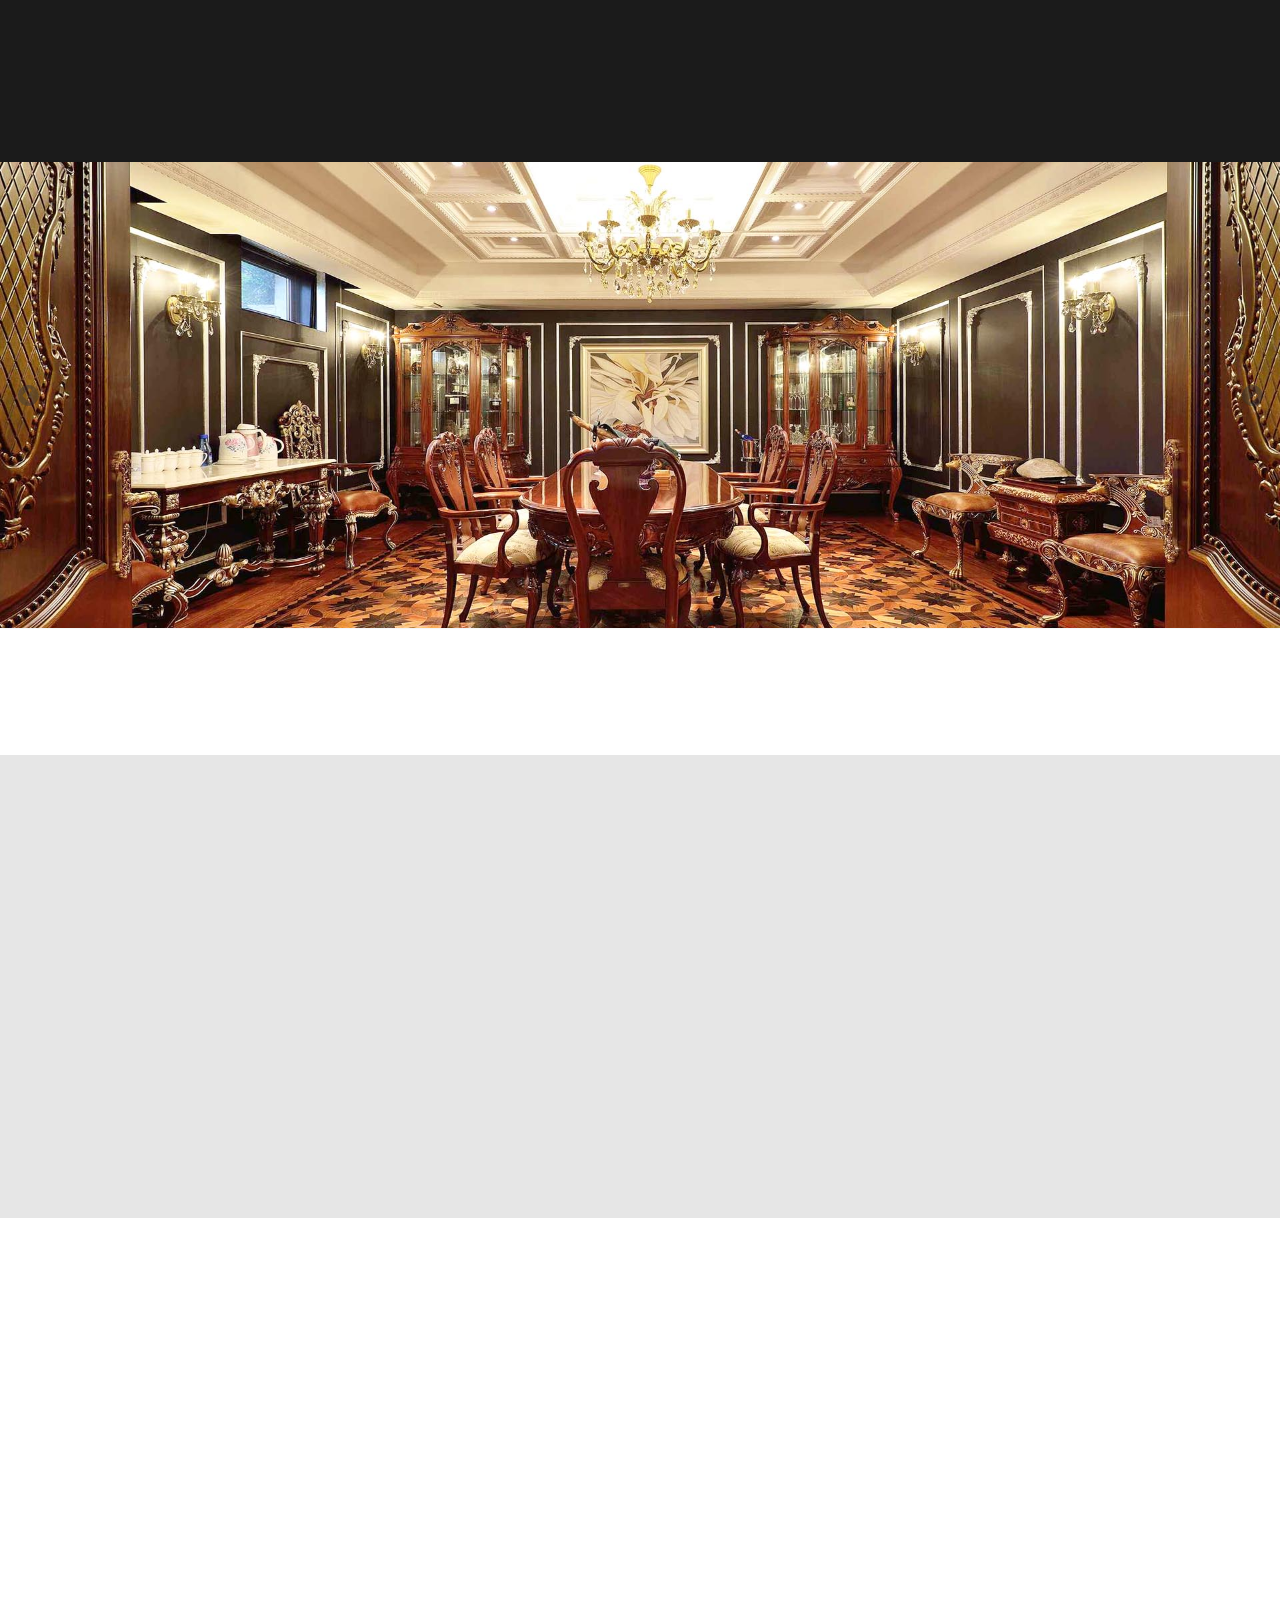
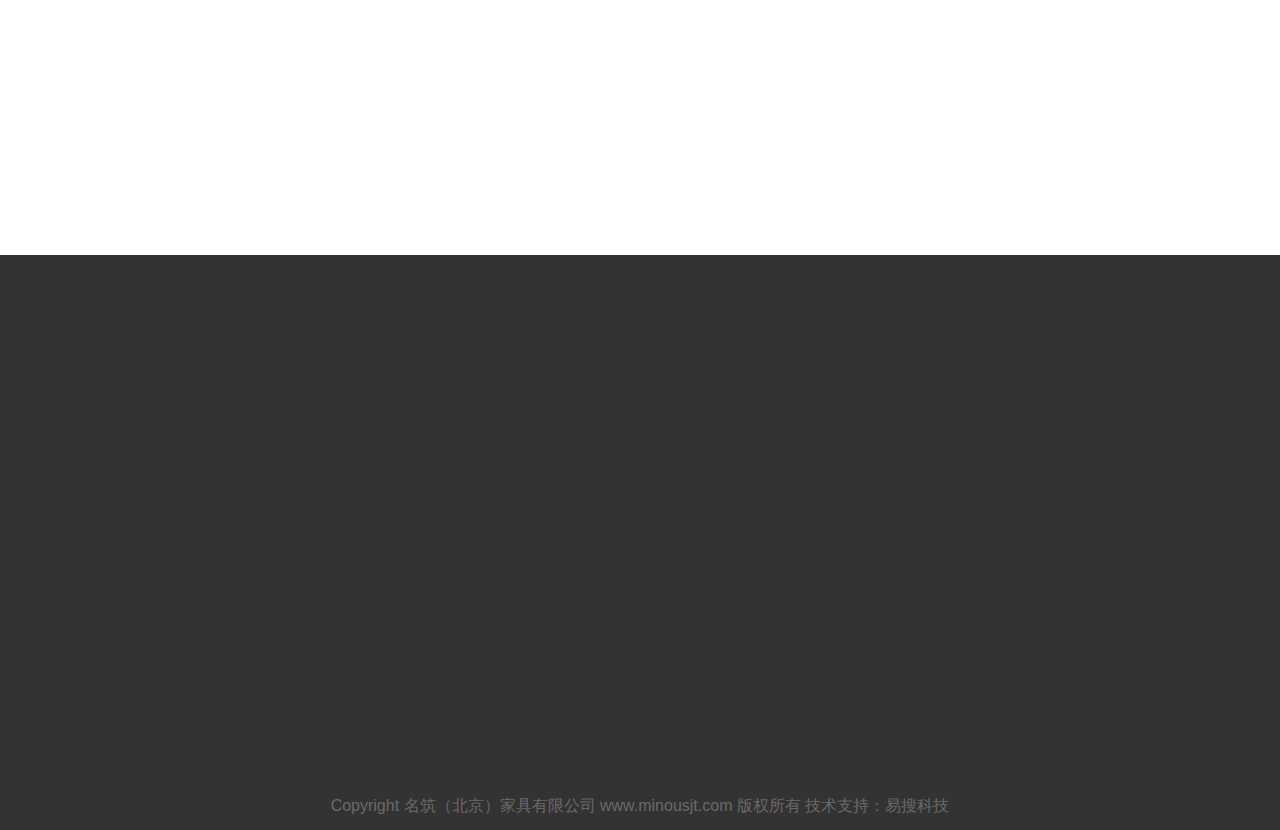
<file: index.html>
<!doctype html>
<html class="no-js">
	<head>
		<meta charset="utf-8">
		<meta http-equiv="X-UA-Compatible" content="IE=edge">
		<meta name="description" content="">
		<meta name="keywords" content="">
		<meta name="viewport" content="width=device-width, initial-scale=1">
		<title></title>

		<!-- Set render engine for 360 browser -->
		<meta name="renderer" content="webkit">

		<!-- No Baidu Siteapp-->
		<meta http-equiv="Cache-Control" content="no-siteapp" />

		<!-- <link rel="icon" type="image/png" href="assets/i/favicon.png"> -->

		<!-- Add to homescreen for Chrome on Android -->
		<meta name="mobile-web-app-capable" content="yes">
		<!-- <link rel="icon" sizes="192x192" href="assets/i/app-icon72x72@2x.png"> -->

		<!-- Add to homescreen for Safari on iOS -->
		<meta name="apple-mobile-web-app-capable" content="yes">
		<meta name="apple-mobile-web-app-status-bar-style" content="black">
		<meta name="apple-mobile-web-app-title" content="Amaze UI" />
		<!-- <link rel="apple-touch-icon-precomposed" href="assets/i/app-icon72x72@2x.png"> -->

		<!-- Tile icon for Win8 (144x144 + tile color) -->
		<!-- <meta name="msapplication-TileImage" content="assets/i/app-icon72x72@2x.png"> -->
		<meta name="msapplication-TileColor" content="#0e90d2">

		<link rel="stylesheet" href="css/amazeui.min.css">
		<link rel="stylesheet" href="css/index.css">
	</head>
	<body>
		<div class="header">
			<div class="head am-cf am-hide-sm">
				<p class="am-fl" data-am-scrollspy="{animation: 'fade'}">
					<a href="#">联系我们</a> /
					<a href="#">产品中心</a> /
					<a href="#">关于我们</a>
				</p>
				<p class="am-fr" data-am-scrollspy="{animation: 'fade'}">
					<img src="images/phone.png"><span>销售服务热线：400-1368-138</span>
				</p>
			</div>
			<div class="logo am-container" data-am-scrollspy="{animation: 'slide-left'}">
				<div><img src="images/LOGO.png"></div>
				<div class="am-header-right am-header-nav am-show-sm-down">
					<a href="#right-link" class="" data-am-offcanvas="{target: '#r-nav'}">
						<i class="am-header-icon am-icon-bars"></i> 菜单
					</a>
				</div>
			</div>
			<!-- 侧边栏内容 -->
			<div id="r-nav" class="am-offcanvas">
				<div class="am-offcanvas-bar am-offcanvas-bar-flip">
					<nav class="am-offcanvas-content">
						<a href="/"><span class="logo-slide"></span></a>
						<p><i class="am-icon-home"></i> <a href="/">网站首页</a></p>
						<p><i class="am-icon-desktop"></i> <a href="/anli.html">案例展示</a></p>
						<p><i class="am-icon-cogs"></i> <a href="/fuwu.html">服务内容</a></p>
						<p><i class="am-icon-credit-card"></i> <a href="/zixun.html">最新动态</a></p>

						<p><i class="am-icon-user"></i> <a href="/about.html">关于我们</a></p>
						<p><i class="am-icon-qq"></i> <a href="/contact.html">联系我们</a></p>
					</nav>
				</div>
			</div>
			<div class="nav am-hide-sm-down" data-am-scrollspy="{animation: 'slide-right'}">
				<ul class="am-cf">
					<li>
						<a href="#">
							<p>网站首页</p>
							<p>Hone</p>
						</a>
					</li>
					<li>
						<a href="#">
							<p>品牌信息</p>
							<p>Brand information </p>
						</a>
					</li>
					<li>
						<a href="#">
							<p>新闻资讯</p>
							<p>News</p>
						</a>
					</li>
					<li>
						<a href="#">
							<p>设计项目</p>
							<p>Design projects </p>
						</a>
					</li>
					<li>
						<a href="#">
							<p>案例展示</p>
							<p>Case shows </p>
						</a>
					</li>
					<li>
						<a href="#">
							<p>联系我们</p>
							<p>Contact us</p>
						</a>
					</li>
				</ul>
			</div>
		</div>
		<!-- 轮播图 -->
		<div class="am-slider am-slider-default" data-am-flexslider>
			<ul class="am-slides">
				<li><img src="images/banner1.jpg" /></li>
				<li><img src="images/banner2.jpg" /></li>
				<li><img src="images/banner3.jpg" /></li>
			</ul>
		</div>
		<div class="wrapper am-container">
			<ul>
				<li data-am-scrollspy="{animation: 'slide-bottom', delay: 300}">
					<img src="images/celiang.png">
					<p>免费测量</p>
				</li>
				<li data-am-scrollspy="{animation: 'slide-bottom', delay: 400}">
					<img src="images/sheji.png">
					<p>专业设计</p>
				</li>
				<li data-am-scrollspy="{animation: 'slide-bottom', delay: 500}">
					<img src="images/chutu.png">
					<p>设计出图</p>
				</li>
				<li data-am-scrollspy="{animation: 'slide-bottom', delay: 600}">
					<img src="images/anzhuang.png">
					<p>快捷安装</p>
				</li>
				<li data-am-scrollspy="{animation: 'slide-bottom', delay: 700}">
					<img src="images/weihu.png">
					<p>终身维护</p>
				</li>
				<li data-am-scrollspy="{animation: 'slide-bottom', delay: 800}">
					<img src="images/pinzhi.png">
					<p>品质保证</p>
				</li>
				<li data-am-scrollspy="{animation: 'slide-bottom', delay: 900}">
					<img src="images/huanbao.png">
					<p>环保材料</p>
				</li>
				<li data-am-scrollspy="{animation: 'slide-bottom', delay: 1000}">
					<img src="images/shuixing.png">
					<p>健康涂装</p>
				</li>
			</ul>
		</div>
		<div class="about">
			<div class="about-us am-cf">
				<div class="left am-fl" data-am-scrollspy="{animation: 'slide-left'}">
					<img src="images/about.png" width="100%">
				</div>
				<div class="right am-fl" data-am-scrollspy="{animation: 'slide-right'}">
					<div class="am-tabs" data-am-tabs="{noSwipe: 1}" id="doc-tab-demo-1">
						<ul class="item am-tabs-nav am-nav am-nav-tabs">
							<li class="am-active"><a href="javascript: void(0)">风情系列</a></li>
							<li><a href="javascript: void(0)">格调系列</a></li>
							<li><a href="javascript: void(0)">经典系列</a></li>
							<li><a href="javascript: void(0)">原木系列</a></li>
						</ul>

						<div class="am-tabs-bd">
							<div class="list am-tab-panel am-active">
								<p class="one">STYLE SERIES</p>
								<p class="tow">风情系列</p>
								<p>感念·新中式 <br> 重启对传统文化的眷恋</p>
								<p>是使命,也是文化的传接,在时空与现代生活的艺术进阶里,徐徐展开全新的生活图景,内蕴悠远,优雅从容,把诗意驻留在现代空间中,美科多,创造中国之美</p>
								<span><a href="#">MORE&gt;</a></span>
							</div>
							<div class="list am-tab-panel">
								<p class="one">STYLE SERIES</p>
								<p class="tow">格调系列</p>
								<p>感念·新中式 <br> 重启对传统文化的眷恋</p>
								<p>是使命,也是文化的传接,在时空与现代生活的艺术进阶里,徐徐展开全新的生活图景,内蕴悠远,优雅从容,把诗意驻留在现代空间中,美科多,创造中国之美</p>
								<span><a href="#">MORE&gt;</a></span>
							</div>
							<div class="list am-tab-panel">
								<p class="one">STYLE SERIES</p>
								<p class="tow">经典系列</p>
								<p>感念·新中式 <br> 重启对传统文化的眷恋</p>
								<p>是使命,也是文化的传接,在时空与现代生活的艺术进阶里,徐徐展开全新的生活图景,内蕴悠远,优雅从容,把诗意驻留在现代空间中,美科多,创造中国之美</p>
								<span><a href="#">MORE&gt;</a></span>
							</div>
							<div class="list am-tab-panel">
								<p class="one">STYLE SERIES</p>
								<p class="tow">原木系列</p>
								<p>感念·新中式 <br> 重启对传统文化的眷恋</p>
								<p>是使命,也是文化的传接,在时空与现代生活的艺术进阶里,徐徐展开全新的生活图景,内蕴悠远,优雅从容,把诗意驻留在现代空间中,美科多,创造中国之美</p>
								<span><a href="#">MORE&gt;</a></span>
							</div>
						</div>
					</div>
				</div>
			</div>
		</div>
		<div class="wrap">
			<div class="case am-cf">
				<div class="left am-cf am-fl">
					<div class="am-fl" data-am-scrollspy="{animation: 'slide-bottom', delay: 300}">
						<div class="Reference">
							<img src="images/case1.png" width="100%">
							<div class="posi" data-am-scrollspy="{animation: 'fade', delay: 500}"><span>THE CASE SHOWS</span></div>
						</div>
						<p data-am-scrollspy="{animation: 'slide-bottom', delay: 300}">案例展示<span><a href="#">点击查看</a></span></p>
					</div>
					<div class="am-fl" data-am-scrollspy="{animation: 'slide-bottom', delay: 300}">
						<div class="Reference">
							<img src="images/case2.png" width="100%">
							<div class="posi" data-am-scrollspy="{animation: 'fade', delay: 500}"><span>THE CASE SHOWS</span></div>
						</div>
						<p data-am-scrollspy="{animation: 'slide-bottom', delay: 300}">案例展示<span><a href="#">点击查看</a></span></p>
					</div>
				</div>
				<div class="right am-cf am-fl">
					<div data-am-scrollspy="{animation: 'slide-right', delay: 300}">
						<div class="Reference">
							<img src="images/case3.png" width="100%">
							<div class="posi" data-am-scrollspy="{animation: 'fade', delay: 500}"><span>THE CASE SHOWS</span></div>
						</div>
						<p data-am-scrollspy="{animation: 'slide-bottom', delay: 300}">案例展示<span><a href="#">点击查看</a></span></p>
					</div>
					<div data-am-scrollspy="{animation: 'slide-right', delay: 300}">
						<div class="Reference">
							<img src="images/case4.png" width="100%">
							<div class="posi" data-am-scrollspy="{animation: 'fade', delay: 500}"><span>THE CASE SHOWS</span></div>
						</div>
						<p data-am-scrollspy="{animation: 'slide-bottom', delay: 300}">案例展示<span><a href="#">点击查看</a></span></p>
					</div>
				</div>
			</div>
		</div>
		<div class="footer">
			<div class="foot am-cf" data-am-scrollspy="{animation: 'slide-bottom', delay: 800}">
				<div class="left am-fl">
					<div>
						<p class="title">全房原木家具定制专家</p>
						<p class="info">
							北京名筑国际家具有限公司一家集设计，研发，生产，销售
							为一体的综合性全房原木定制家居企业，产品涵盖木门，衣
							柜，书柜，酒柜酒窖，橱柜，护墙板，吊顶等产品。在原木
							整装领域取得了多项专利，解决了原木开裂和变形的难题，
							在技术方面，在原木整装行业是标杆企业！
						</p>
					</div>
					<p class="one">咨询留言</p>
					<p class="tow">ADVISORY MESSAGE</p>
				</div>
				<div class="content am-fl" data-am-scrollspy="{animation: 'slide-bottom', delay: 800}">
					<form action="" method="post">
						<input class="txt" type="text" name="" id="" placeholder="联系人" value="" />
						<input class="txt" type="text" name="" id="" placeholder="联系电话" value="" />
						<input class="txt" type="text" name="" id="" placeholder="电子邮箱" value="" />
						<textarea class="font" rows="" cols="" value="留言内容">

						</textarea>
						<input type="submit" value="提交" />
					</form>
				</div>
				<div class="right am-fl" data-am-scrollspy="{animation: 'slide-bottom', delay: 800}">
					<p class="one">联系我们</p>
					<p class="tow">CONTACT US</p>
					<p class="three">名筑（北京）家具有限公司</p>
					<p>联系人：胡兴华</p>
					<p>手机：17610928800</p>
					<p>固定电话：400-1368-138</p>
					<p>地址：山东省菏泽市陆圈镇工业园生产基地</p>
					<div class="contact">
						<div>
							<img src="images/ewm.png" width="120">
							<p>扫一扫关注我们</p>
						</div>
						<div>
							<img src="images/ewm1.png" width="120">
							<p>扫一扫关注我们</p>
						</div>
					</div>
				</div>
			</div>
			<p class="am-vertical-align"><span class="am-vertical-align-middle">Copyright 名筑（北京）家具有限公司 www.minousjt.com 版权所有
					技术支持：易搜科技</span></p>
		</div>
		
		<style>
			.lianxi .title {
				margin: 170px auto 40px;
				padding: 0 0 40px;
				width: 80%;
				text-align: center;
				border-bottom: 1px solid #e5e5e5;
				font-size: 2.5rem;
			}
			.lianxi .contact-info{
				width: 40%;
				margin: 0 auto;
				padding-left: 3rem;
			}
			
		</style>
		<!--[if (gte IE 9)|!(IE)]><!-->
		<script src="js/jquery-3.3.1.min.js"></script>
		<script>
			$(function() {
				$('.am-slider').flexslider({
					touch: true,
					controlNav: false,
					autoplay: true,
				});
			});
		</script>
		<!--<![endif]-->
		<!--[if lte IE 8 ]>
<script src="http://libs.baidu.com/jquery/1.11.3/jquery.min.js"></script>
<script src="http://cdn.staticfile.org/modernizr/2.8.3/modernizr.js"></script>
<script src="assets/js/amazeui.ie8polyfill.min.js"></script>
<![endif]-->
		<script src="js/amazeui.min.js"></script>
	</body>
</html>
</file>
<file: css/index.css>
@charset "utf-8";
ul,li,p,span{
	margin: 0;
	padding: 0;
	list-style: none;
}
.header{
	background-color: #1b1b1b;
	color: #fff;
	font-size: 1.2rem;	
	padding: 2rem 0;
}
.header a{
	color: #fff;
}
.head{
	padding: 0 4rem;
}
.logo{
	text-align: center;
	display: flex;
	justify-content: space-between;
}
.am-header-nav{
	display: flex;
	justify-content: center;
	align-items: center;
	flex-shrink: 0;
	margin-left: 2rem;
	font-size: 2rem;
}
@media screen and (max-width: 600px) {
    .logo img{
        width: 100%;
    }
}
.nav ul{
	display: flex;
	justify-content: space-between;
	max-width: 1200px;
	margin: 0 auto;
	padding-top: 2rem;
}
.nav ul li{
	text-align: center;
}
.nav ul li a p:nth-child(2){
	color: #666;
}
/*侧边栏部分*/
.am-offcanvas-bar{
	width: 20rem;
}
.am-offcanvas-content{
	font-size: 1.6rem;
	text-align: center;
	height: 100%;
	line-height: 4rem;
}
/*轮播图下面的部分*/
.wrapper{
	padding-bottom: 2rem;
}
.wrapper ul li{
	text-align: center;
	float: left;
	width: 11.6rem;
	margin-bottom: 0.5rem;
}
.wrapper ul li img{
	margin-bottom: 0.5rem;
}
@media screen and (max-width: 600px) {
    .wrapper ul li{
    	text-align: center;
    	float: left;
    	width: 8.6rem;
		margin-bottom: 0.5rem;
    }
}
/*关于我们部分*/
.about{
	background-color: #e6e6e6;
	padding: 4rem 0 6rem 0;
}
.about-us{
	-webkit-box-sizing: border-box;
    box-sizing: border-box;
    margin-left: auto;
    margin-right: auto;
    padding-left: 1rem;
    padding-right: 1rem;
    width: 100%;
    max-width: 1200px;
}
.about-us .left{
	width: 57%;
	margin-right: 3rem;
}
.about-us .right{
	width: 40%;
}
@media screen and (max-width: 900px) {
	.about-us{
		-webkit-box-sizing: border-box;
	    box-sizing: border-box;
	    margin-left: auto;
	    margin-right: auto;
	    padding-left: 1rem;
	    padding-right: 1rem;
	    width: 100%;
	    max-width: 1200px;
		display: flex;
		align-items: center;
	}
   .about-us .left{
   	width: 40%;
   }
   .about-us .right{
   	width: 40%;
   }
  .am-tabs-bd .list .one{
  	font-size: 3rem;
  }
  .am-tabs-bd .list .tow{
  	font-size: 1.5rem;
  }
   .am-tabs-bd .list p:nth-child(4){
   	font-size: 1.2rem;
   }
}
@media screen and (min-width: 900px) {
	.about-us{
		-webkit-box-sizing: border-box;
	    box-sizing: border-box;
	    margin-left: auto;
	    margin-right: auto;
	    padding-left: 1rem;
	    padding-right: 1rem;
	    width: 100%;
	    max-width: 1500px;
		display: flex;
		align-items: center;
	}
  .am-tabs-bd .list .one{
  	font-size: 5rem;
  }
  .am-tabs-bd .list .tow{
  	font-size: 3.5rem;
  }
   .am-tabs-bd .list p:nth-child(4){
   	font-size: 1.2rem;
   }
}
@media screen and (max-width: 600px) {
	.about-us{
		-webkit-box-sizing: border-box;
	    box-sizing: border-box;
	    margin-left: auto;
	    margin-right: auto;
	    padding-left: 1rem;
	    padding-right: 1rem;
	    width: 100%;
	    max-width: 1200px;
		display: flex;
		flex-direction: column;
		align-items: center;
	}
   .about-us .left{
   	width: 100%;
	margin: 0;
   }
   .about-us .right{
   	width: 100%;
   }
}
.am-nav-tabs{
	width: 100%;
	border: none;
}
.am-tabs-bd{
	border: none;
}
.right .item{
	background-color: transparent;
}
.right .item a{
	color: #555;
}
.item{
	display: flex;
	justify-content: center;
	font-size: 1.3rem;
}
.am-nav-tabs>li.am-active>a, .am-nav-tabs>li.am-active>a:focus, .am-nav-tabs>li.am-active>a:hover{
	color: #fff;
	background-color: #4b4b4b;
}
.am-tabs-bd .list{
	text-align: center;
	color: #7f7e7e;
}

/* .am-tabs-bd .list .one{
	font-size: 6rem;
}
.am-tabs-bd .list .tow{
	font-size: 4rem;
} */
.am-tabs-bd .list p:nth-child(4){
	font-size: 1.2rem;
}
.am-tabs-bd .list span{
	display: block;
	width: 10rem;
	height: 4rem;
	margin: 1.5rem auto;
	text-align: center;
	line-height: 4rem;
	border: 1px solid #7f7e7e;
}
.am-tabs-bd .list a{
	color: #7f7e7e;
}
/*案例部分*/
.wrap{
	padding: 4rem 0;
}
.case{
	-webkit-box-sizing: border-box;
	box-sizing: border-box;
	margin-left: auto;
	margin-right: auto;
	padding-left: 1rem;
	padding-right: 1rem;
	width: 100%;
	max-width: 1500px;
}
.case .left{
	width: 60%;
}
.case .right{
	width: 40%;
}
.case .left>div{
	width: 45%;
	margin-right: 5%;
}
.case .right>div{
	width: 100%;
}
.case p{
	text-align: center;
	padding: 1.5rem 0;
}
.case p a{
	color: #7f7e7e;
}
.case p>span{
	display: inline-block;
	width: 10rem;
	height: 4rem;
	text-align: center;
	line-height: 4rem;
	border:1px solid #7f7e7e;
	margin: 0 2rem;
}
.Reference{
	position: relative;
}
.posi{
	width: 65%;
	height: 30%;
	text-align: center;
	font-size: 1.6rem;
	color: #fff;
	position: absolute;
	top: 50%;
	left: 50%;
	transform: translateX(-50%) translateY(-50%);
	background: rgba(0,0,0,0.5);
	display: flex;
	flex-direction: column;
	justify-content: center;
	align-content: center;
}
@media screen and (max-width:700px) {
	.case .left{
		width: 100%;
		float: none;
		display: flex;
		justify-content: space-between;
	}
	.case .left div{
		float: none;
		margin: 0;
	}
	.case .right{
		width: 100%;
		float: none;
	}
}
/*页脚部分*/
.footer{
	background-color: #333333;
	padding: 6rem 0 0 0;
}
.footer>p{
	height: 5rem;
	text-align: center;
	color: #696969;
}
.foot{
	-webkit-box-sizing: border-box;
	box-sizing: border-box;
	margin-left: auto;
	margin-right: auto;
	padding-left: 1rem;
	padding-right: 1rem;
	width: 100%;
	max-width: 1500px;
	background-color: #0d0d0d;
	padding: 2rem 6rem;
}
.foot .left>div{
	width:100%;
	padding-bottom: 1%;
	background: url(../images/bgc.png) no-repeat center;
	background-size: 100% 100%;
}
.foot .left .title{
	font-size: 2.5rem;
	color: #fff;
	text-align: left;
	padding-left:1rem;
}
.foot .left .info{
	padding: 1rem;
	text-align: left;
	font-size: 1.4rem;
	line-height:2.8rem;
	color: #939393;
}
.foot .one{
	color: #e6e6e6;
	font-size: 3.2rem;
	font-weight: bold;
}
.foot .tow{
	color: #999;
	font-size: 3.6rem;
}
.foot .content{
	margin: 0 5rem;
}
.foot input{
	display: block;
}
.foot .txt{
	width: 100%;
	padding:0.5rem;
	margin-bottom: 2rem;
	border: none;
	outline: none;
}
.foot .font{
	width: 100%;
	height: 10rem;
	margin-bottom: 1rem;
}
.foot .left{
	width:25%;
	flex-grow: 1;
}
.foot .content{
	width: 40%;
	flex-grow: 2;
}
.foot .right{
	width: 25%;
	flex-grow: 1;
}
.foot .right p{
	font-size: 1.4rem;
	color: #999;
}
.foot .right .one{
	color: #e6e6e6;
	font-size: 3.2rem;
	font-weight: bold;
}
.foot .right .tow{
	color: #999;
	font-size: 3.6rem;
}
.foot .right .three{
	font-size: 2.2rem;
	color: #e6e6e6;
	font-weight: bold;
}
.contact{
	display: flex;
	justify-content: flex-start;
}
.contact>div{
	margin-right:1rem;
	text-align: center;
	color: #999;
	font-size: 1.4rem;
}
@media screen and (max-width:1100px) {
	.foot .left{
		float: none;
		width: 100%;
	}
	.foot .content{
		float: none;
		margin: 0;
		width: 100%;
	}
	.foot .right{
		float: none;
		width: 100%;
	}
	.foot{
		padding: 2rem 4rem;
	}
}
@media screen and (max-width:700px) {
	.foot .left{
		float: none;
		width: 100%;
	}
	.foot .content{
		float: none;
		margin: 0;
		width: 100%;
	}
	.foot .right{
		width: 100%;
		float: none;
		text-align: center;
	}
	.foot{
		padding: 1rem 2rem;
	}
	.contact{
		display: flex;
		justify-content:space-around;
	}
}
</file>
